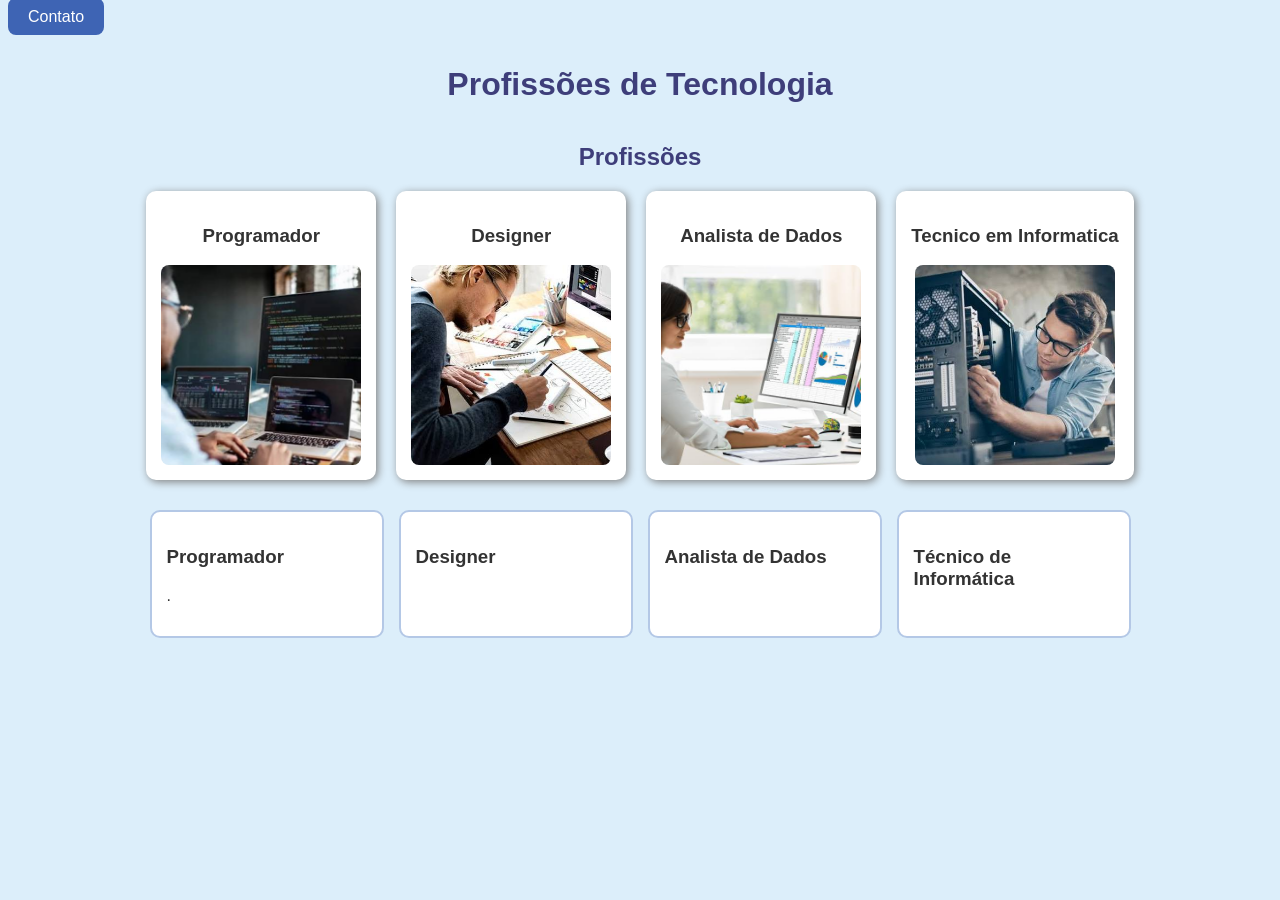
<file: index.html>
<html>

<head>
    <title>Tecnologia</title>
    <link rel="stylesheet" href="style.css">
</head>

<body>
    <a href="contato.html">Contato</a>
    <h1>Profissões de Tecnologia</h1>


    <h2>Profissões</h2>
    <div class="priscila_ama_paulo">
       <div class="CardProfisaao">
            <h3>Programador</h3>
            <img src="imagem/download.jpg" alt="">
       </div>
       <div class="CardProfisaao">
            <h3>Designer</h3>
            <img src="imagem/sdafasd.jpg" alt="">
       </div>
       <div class="CardProfisaao">
            <h3>Analista de Dados</h3>
            <img src="imagem/asdfasdf.jpg" alt="">
       </div>
       <div class="CardProfisaao">
            <h3>Tecnico em Informatica</h3>
            <img src="imagem/images.jpg" alt="">
       </div>
    </div>
    <section class="cards">
        <div class="card">
            <h3>Programador</h3>
            <p>.</p>
        </div>

        <div class="card">
            <h3>Designer</h3>
            <p></p>
        </div>

        <div class="card">
            <h3>Analista de Dados</h3>
            <p></p>
        </div>

        <div class="card">
            <h3>Técnico de Informática</h3>
            <p></p>
        </div>
    </section>

</body>

</html>
</file>
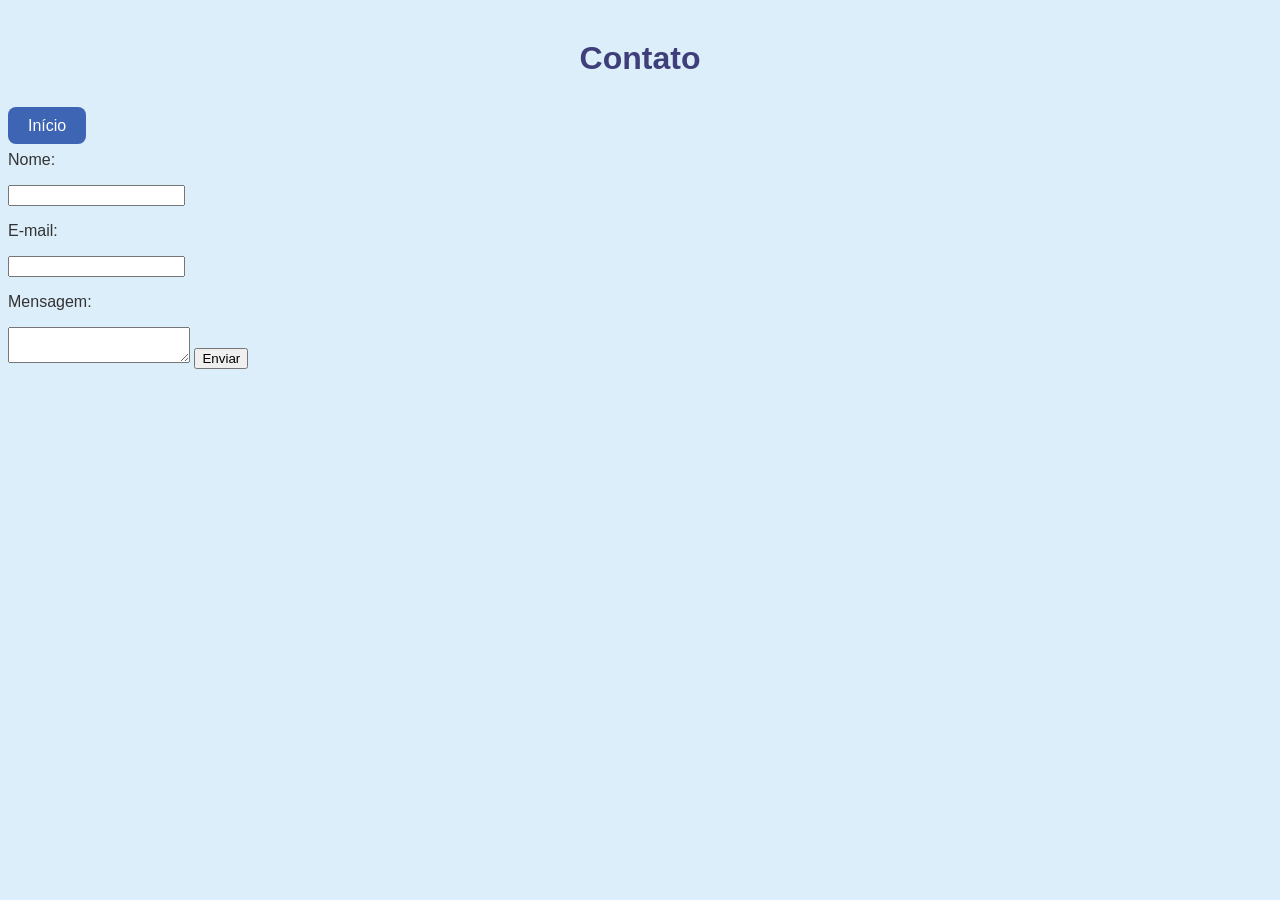
<file: contato.html>
<html>
<head>
    <title>Contato</title>
    <link rel="stylesheet" href="style.css">
</head>
<body>
    <h1>Contato</h1>
    <a href="index.html">Início</a>

    <form>
        <p>Nome:</p>
        <input type="text">

        <p>E-mail:</p>
        <input type="email">

        <p>Mensagem:</p>
        <textarea></textarea>

        <button>Enviar</button>
    </form>
</body>
</html>
</file>
<file: style.css>
body {
    font-family: Arial, sans-serif;
    background-color: rgb(220, 238, 250);
    color: #333;
}

h1 {
    color: rgb(62, 62, 122);
    text-align: center;
    margin: 40px auto;
}

h2 {
    color: rgb(62, 62, 122);
    text-align: center;
}

a {
    color: white;
    background-color: rgb(62, 100, 180);
    padding: 10px 20px;
    text-decoration: none;
    border-radius: 8px;
}

a:hover {
    background-color: rgb(40, 65, 130);
}

.priscila_ama_paulo {
    display: flex;
    justify-content: center;
    align-items: center;
    flex-wrap: wrap;
    gap: 20px;
}

.CardProfisaao {
    background-color: white;
    padding: 15px;
    border-radius: 10px;
    text-align: center;
    box-shadow: 2px 2px 8px gray;
}

.CardProfisaao:hover {
    background-color: rgb(235, 245, 255);
}

img {
    width: 200px;
    height: 200px;
    object-fit: cover;
    border-radius: 8px;
}

.cards {
    display: flex;
    justify-content: center;
    flex-wrap: wrap;
    gap: 15px;
    margin-top: 30px;
}

.card {
    background-color: white;
    border: 2px solid rgb(180, 200, 230);
    border-radius: 10px;
    padding: 15px;
    width: 200px;
}

.card:hover {
    background-color: rgb(235, 245, 255);
}
</file>
